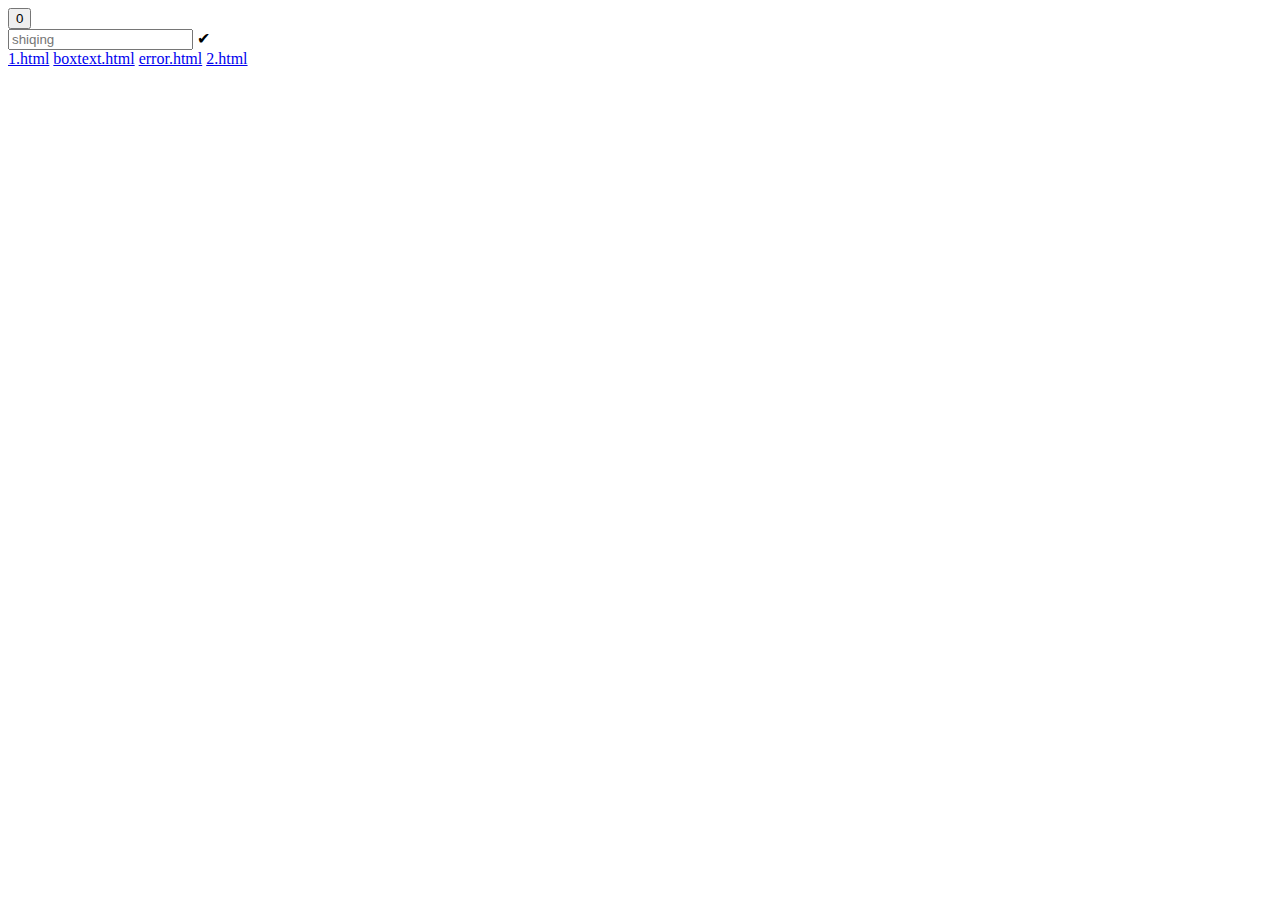
<file: 1.html>
<!DOCTYPE html>
<html lang="zh-CN">

<head>
    <meta charset="UTF-8">
    <meta name="viewport" content="width=device-width, initial-scale=1.0">
    <link rel="stylesheet" href="">
    <title>Document</title>
    <style>
        .f {
            box-shadow: rgb(0 0 0 / 20%) 0px 2px 1px -1px,
                rgb(0 0 0 / 14%) 0px 1px 1px 0px, rgb(0 0 0 / 12%) 0px 1px 3px 0px;
        }
    </style>
</head>

<body>
    <button id="dzs" onclick="GongNeng1()">
        0
    </button>
    <script>
        function GongNeng1() {
            let number = window.document.getElementById('dzs');
            let numbermove = parseInt(number.innerText);
            newnumber = numbermove + 1;
            number.innerText = newnumber;
            return
        }
    </script>
    <div>
        <input placeholder="shiqing" id="gn1input1">
        <span id="gn1span1" onclick='gn1()'>✔</span>
    </div>
    <script>
        let gn1001 = false;//00是空格 1指第一个参数

        function gn1(){
            let gn1span1=document.getElementById("gn1span1");
            let gn1input1=document.getElementById("gn1input1")
            if(gn1001){
                gn1001=false;
                gn1span1.innerText="✔";
                gn1input1.value="";
                gn1input1.readOnly=false;
                window.localStorage.removeItem("gn1span1")
            }
            else {
                gn1001=true;
                gn1span1.innerText="✘";
                gn1input1.readOnly=true;
                window.localStorage.setItem("gn1span1",gn1input1.value)
            }
        }
        let data=window.localStorage.getItem("gn1span1")
        if(data){
            document.getElementById("gn1input1").value=data;
            gn1();
        }
    </script>
</body>
<footer>
    <a href="./1.html">1.html</a>
    <a href="./boxtext.html">boxtext.html</a>
    <a href="./error.html">error.html</a>
    <a href="./2.html">2.html</a>
</footer>

</html>
</file>
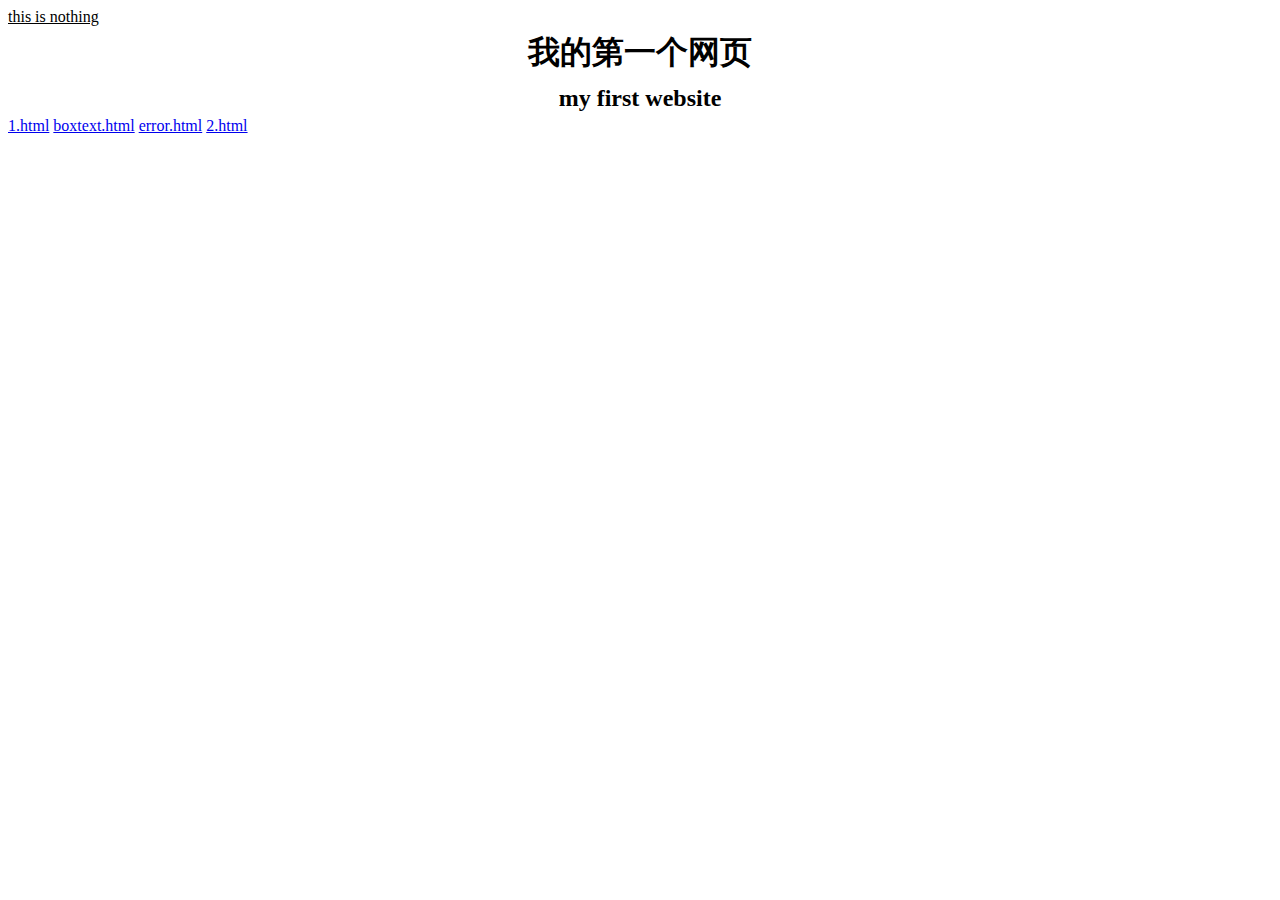
<file: 2.html>
<!DOCTYPE html>
<html lang="en">

<head>
    <meta charset="UTF-8">
    <meta name="viewport" content="width=device-width, initial-scale=1.0">
    <title>我的第一个网页</title>
    <div><a href="./error.html" style="color: black;">this is nothing</a></div>
</head>

<body style="display: flex;flex-direction: column;">
    <h1 style="margin: 5px;text-align: center;">我的第一个网页</h1>
    <h2 style="margin: 5px;text-align: center;">my first website</h2>
    <!-- <div style="display: flex;justify-content: center;align-items: flex-end;font-size: 10px;">感谢:<a -->
            <!-- href="https://kangwenchang.com" style="color: black;">https://kangwenchang.com</a></div> -->
</body>
<footer>
    <a href="./1.html">1.html</a>
    <a href="./boxtext.html">boxtext.html</a>
    <a href="./error.html">error.html</a>
    <a href="./2.html">2.html</a>
</footer>

</html>
</file>
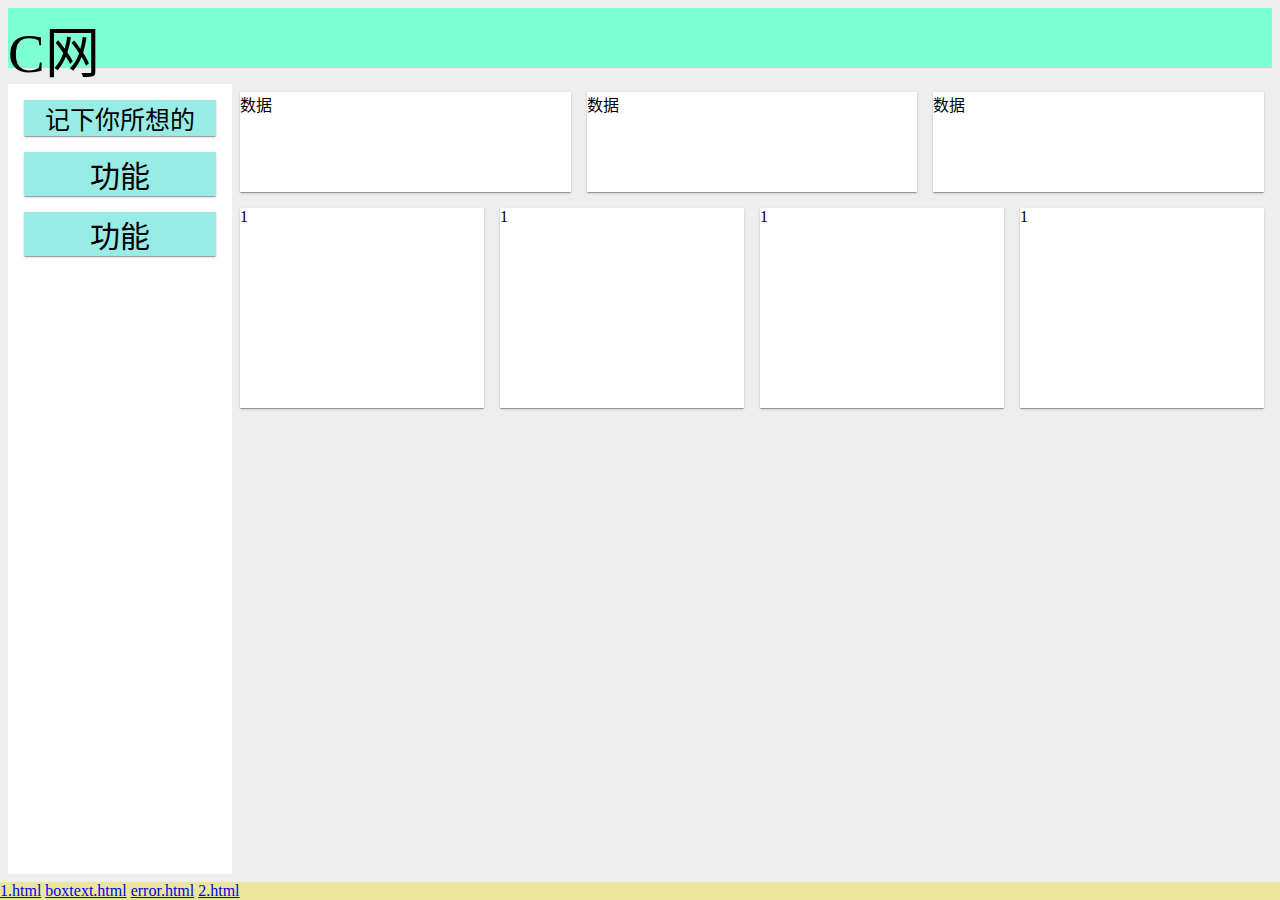
<file: boxtext.html>
<!DOCTYPE html>
<html lang="zh-CN">

<head>
    <meta charset="UTF-8">
    <meta name="viewport" content="width=device-width, initial-scale=1.0">
    <title>test</title>
    <style>
        body {
            margin: 0;
            height: 100vh;
            background-color: #eee;
            display: flex;
        }


        .box {
            display: flex;
            background-color: white;
            margin: 8px;
            margin-left: 8px;
            margin-right: 8px;
        }

        .Gongneng {
            background-color: rgb(153, 236, 229);
            text-align: center;
            font-size: 30px;
            margin: 8px;
            margin-left: 8px;
            margin-right: 8px;
        }

        .y {
            box-shadow: rgb(0 0 0 / 20%) 0px 2px 1px -1px,
                rgb(0 0 0 / 14%) 0px 1px 1px 0px, rgb(0 0 0 / 12%) 0px 1px 3px 0px;

        }
    </style>
</head>

<body style="flex-direction: column;">
    <!--顶部-->
    <div style="height: 60px;font-size: 30px;background-color: aquamarine;" class="box">
        <a href="./boxtext.html" style="text-decoration: none;">
            <div style="font-family: cursive;font-size: 55px;color:black">C网</div>
            <!-- 注册 -->
            <!-- 登录 -->
        </a>
    </div>
    <div style=" flex: 1;" class="box" style="background-color: #eee;">
        <!-- 功能区 -->
        <div class="box" style="flex-direction: column; flex:1;">
            <div class="Gongneng y">
                <div style="font-size: 25px;">记下你所想的</div>
                <!-- <input placeholder="这是一个输入框" id="gn1input1"/>
                <span id="gn1span1" onclick="gn1()">✔</span> -->
            </div>
            <!-- <script>
                let gn1001 = false;//00是空格 1指第一个参数

                function gn1(){
                    let gn1span1=document.getElementById("gn1span1");
                    let gn1input1=document.getElementById("gn1input1")
                    if(gn1001){
                        gn1001=false;
                        gn1span1.innerText="✔";
                        gn1input1.value="";
                        gn1input1.readOnly=false;
                        window.localStorage.removeItem("gn1span1")
                    }
                    else {
                        gn1001=true;
                        gn1span1.innerText="✘";
                        gn1input1.readOnly=true;
                        window.localStorage.setItem("gn1span1",gn1input1.value)
                    }
                }
                let data=window.localStorage.getItem("gn1span1")
                if(data){
                    document.getElementById("gn1input1").value=data;
                    gn1();
                }
            </script> -->
            <div class="Gongneng y">功能</div>
            <div class="Gongneng y">功能</div>
        </div>
        <!--内容-->
        <div style="flex:5;background-color: #eee;">
            <!--块1-->
            <div style="display: flex;">
                <div class="box y" style="flex:1;height: 100px;">数据</div>
                <div class="box y" style="flex:1;height: 100px;">数据</div>
                <div class="box y" style="flex:1;height: 100px;">数据</div>
            </div>
            <!--行-->
            <div style="display: flex;">
                <div class="box y" style="height: 200px;flex: 1;">1</div>
                <div class="box y" style="height: 200px;flex: 1;">1</div>
                <div class="box y" style="height: 200px;flex: 1;">1</div>
                <div class="box y" style="height: 200px;flex: 1;">1</div>
            </div>
        </div>
    </div>
    <!--跳转-->
    <footer style="background-color: rgb(235, 229, 158);">
        <a href="./1.html">1.html</a>
        <a href="./boxtext.html">boxtext.html</a>
        <a href="./error.html">error.html</a>
        <a href="./2.html">2.html</a>
    </footer>
</body>

</html>
</file>
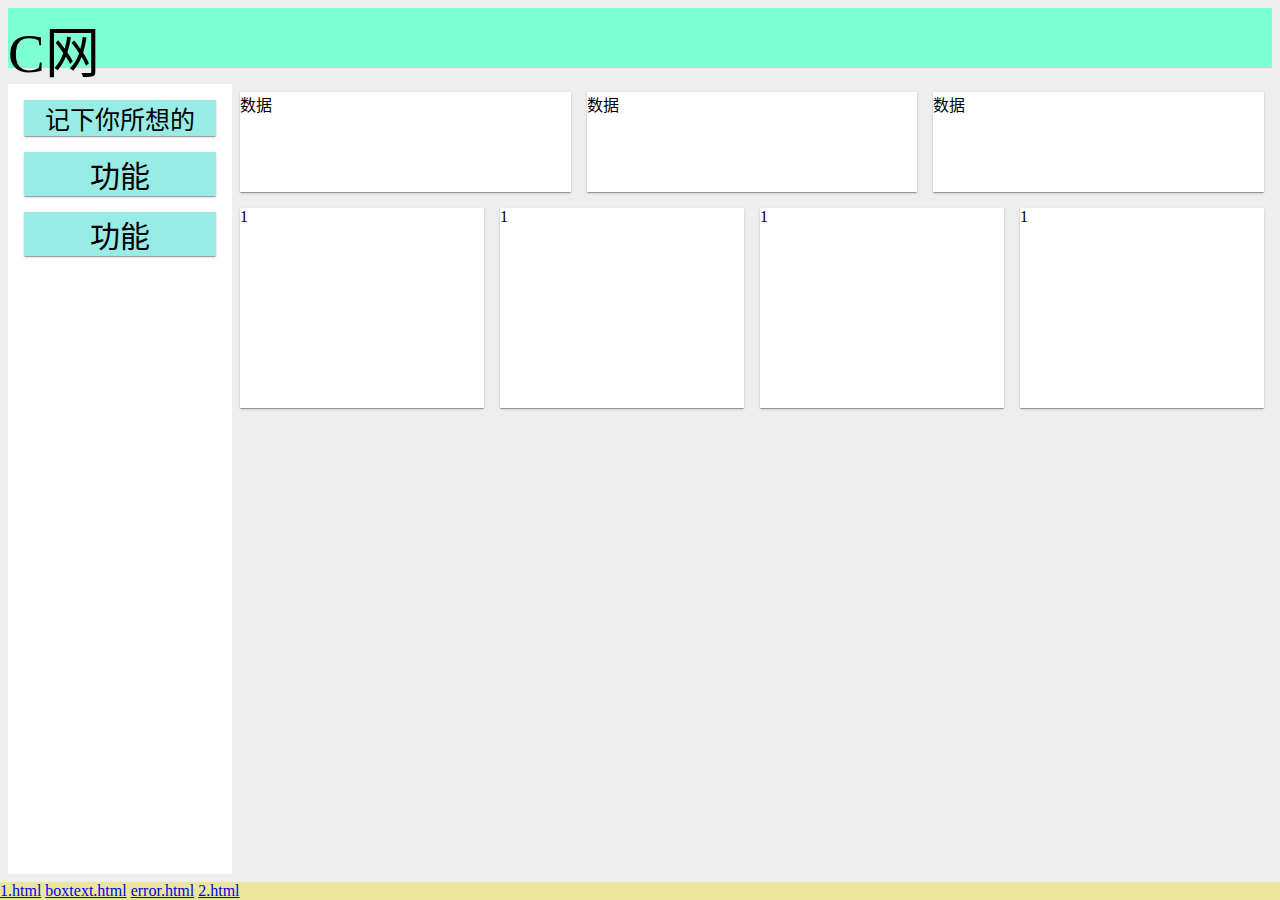
<file: 备份/boxtext.html>
<!DOCTYPE html>
<html lang="zh-CN">

<head>
    <meta charset="UTF-8">
    <meta name="viewport" content="width=device-width, initial-scale=1.0">
    <title>test</title>
    <style>
        body {
            margin: 0;
            height: 100vh;
            background-color: #eee;
            display: flex;
        }


        .box {
            display: flex;
            background-color: white;
            margin: 8px;
            margin-left: 8px;
            margin-right: 8px;
        }

        .Gongneng {
            background-color: rgb(153, 236, 229);
            text-align: center;
            font-size: 30px;
            margin: 8px;
            margin-left: 8px;
            margin-right: 8px;
        }

        .y {
            box-shadow: rgb(0 0 0 / 20%) 0px 2px 1px -1px,
                rgb(0 0 0 / 14%) 0px 1px 1px 0px, rgb(0 0 0 / 12%) 0px 1px 3px 0px;

        }
    </style>
</head>

<body style="flex-direction: column;">
    <!--顶部-->
    <div style="height: 60px;font-size: 30px;background-color: aquamarine;" class="box">
        <a href="./boxtext.html" style="text-decoration: none;">
            <div style="font-family: cursive;font-size: 55px;color:black">C网</div>
            <!-- 注册 -->
            <!-- 登录 -->
        </a>
    </div>
    <div style=" flex: 1;" class="box" style="background-color: #eee;">
        <!-- 功能区 -->
        <div class="box" style="flex-direction: column; flex:1;">
            <div class="Gongneng y">
                <div style="font-size: 25px;">记下你所想的</div>
            </div>
            <div class="Gongneng y">功能</div>
            <div class="Gongneng y">功能</div>
        </div>
        <!--内容-->
        <div style="flex:5;background-color: #eee;">
            <!--块1-->
            <div style="display: flex;">
                <div class="box y" style="flex:1;height: 100px;">数据</div>
                <div class="box y" style="flex:1;height: 100px;">数据</div>
                <div class="box y" style="flex:1;height: 100px;">数据</div>
            </div>
            <!--行-->
            <div style="display: flex;">
                <div class="box y" style="height: 200px;flex: 1;">1</div>
                <div class="box y" style="height: 200px;flex: 1;">1</div>
                <div class="box y" style="height: 200px;flex: 1;">1</div>
                <div class="box y" style="height: 200px;flex: 1;">1</div>
            </div>
        </div>
    </div>
    <!--跳转-->
    <footer style="background-color: rgb(235, 229, 158);">
        <a href="./1.html">1.html</a>
        <a href="./boxtext.html">boxtext.html</a>
        <a href="./error.html">error.html</a>
        <a href="./2.html">2.html</a>
    </footer>
</body>

</html>
</file>
